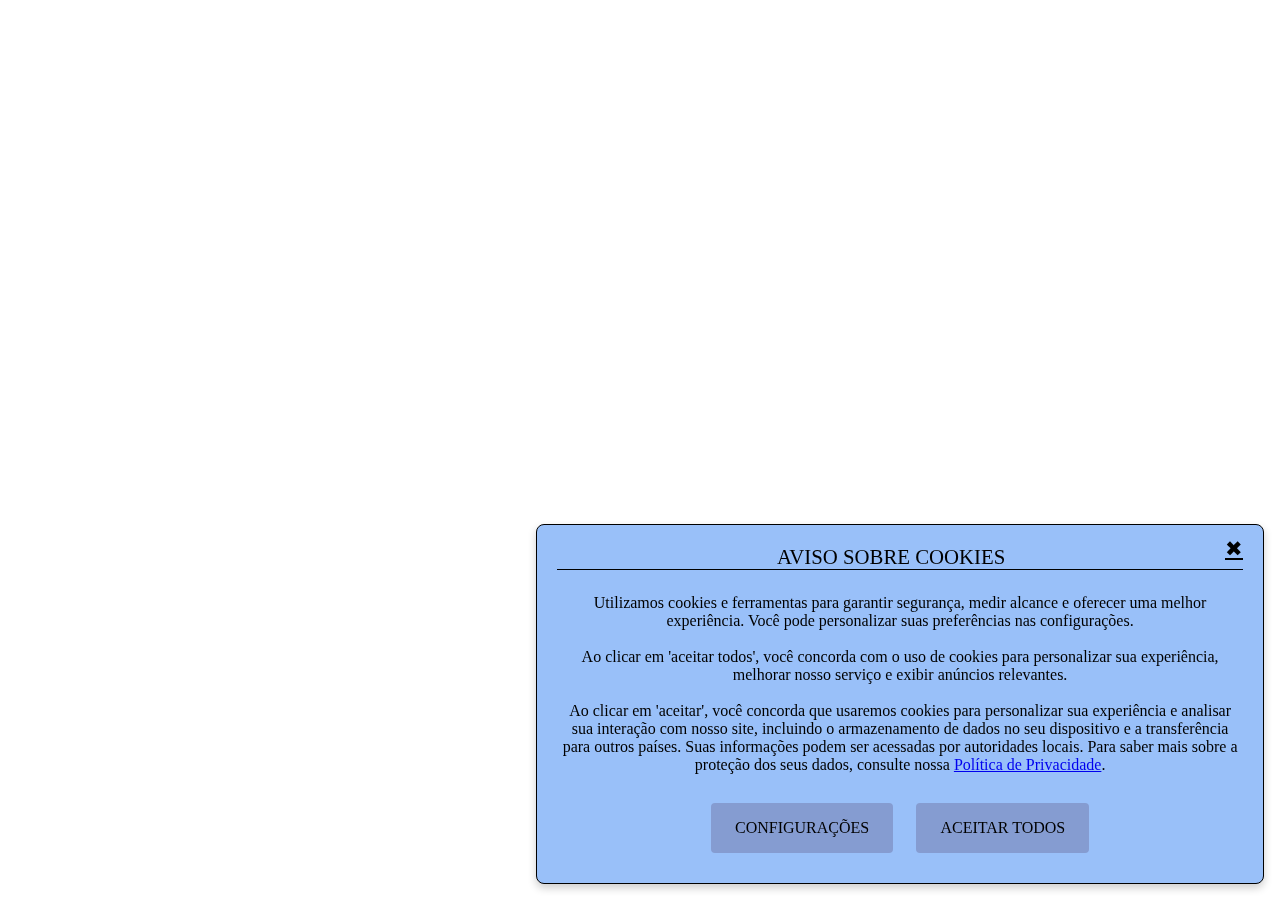
<file: index.html>
<!DOCTYPE html>
<html lang="pt">

<head>
  <meta name="description" content="Cookie Banner Example">

  <title>Cookie Banner Example</title>

  <meta charset="UTF-8">
  <meta name="viewport" content="width=device-width, initial-scale=1.0">
  <meta http-equiv="X-UA-Compatible" content="ie=edge">

  <link rel="stylesheet" href="cookie_banner.css" />
</head>

<body>
  <main class="main">    
    <div class="cookie__banner" id="cookie-banner">
      <!-- The cookie banner will be dynamically inserted here -->
    </div>

  <!--================ MAIN JS ================-->
  <script src="cookie_banner.js"></script>
</body>

</html>
</file>
<file: cookie_banner.css>
#cmpbox {
  position: fixed;
  bottom: 0;
  right: 0;
  width: auto;
  height: auto;
  display: flex;
  justify-content: flex-end;
  align-items: flex-end;
  padding: 1rem;
  z-index: 10000;
}

.cmpboxinner {
  background-color: rgb(153, 192, 249);
  padding: 1.25rem;
  border: 0.1rem solid black;
  border-radius: 0.5rem;
  max-width: 45rem;
  width: 90%;
  box-shadow: 0 0.25rem 0.5rem rgba(0, 0, 0, 0.2);
  text-align: center;
}

/* Style the heading */
.cmpboxhl {
  font-size: 1.3rem;
  font-weight: 500;
  margin-bottom: 1.5rem;
  border-bottom: 1px solid black;
}

.cmpboxhlCA {
  font-size: 1.3rem;
  font-weight: 500;
  margin-bottom: 1rem;
}

/* Style the text */
.cmpboxtxt {
  margin-bottom: 1.25rem;
}

.cookie-category {
  display: flex;
  align-items: center;
  margin-bottom: 1rem;
  padding: 0.75rem 1rem;
  background-color: rgb(111, 158, 227);
  border-radius: 0.25rem;
  border: 1px solid black;
}

.cookie-category input[type="checkbox"] {
  margin-right: 0.75rem;
  width: 1rem;
  height: 1rem;
  cursor: pointer;
}

.cookie-category label {
  font-size: 1rem;
  color: black;
  display: flex;
  align-items: center;
  max-width: 20rem;
}

/* Style the buttons */
.cmpboxbtn {
  display: inline-block;
  margin: 0.6rem;
  padding: 1rem 1.5rem;
  background-color: rgb(133, 156, 209);
  color: black;
  text-decoration: none;
  border-radius: 0.25rem;
  cursor: pointer;
  font-size: 1rem;
}

.cmpboxbtn:visited {
  color: inherit;
}

.cmpboxalt {
  display: inline-block;
  background-color: var(--text-color-alt);
  color: var(--text-color);
  text-decoration: none;
  align-items: left;
  border-radius: 0.25rem;
  padding: 0.3rem;
  cursor: pointer;
  font-size: 1rem;
}

.cmpboxbtn:hover {
  background-color: rgb(104, 136, 209);
}

.cmpboxhl {
  display: grid;
  grid-template-columns: 1fr auto;
  align-items: center;
}

.cmpboxhl-text {
  text-align: center;
}

.cmpclose a {
  color: var(--first-color-alt);
  position: relative;
  top: -0.5rem;
}

.cmpmore {
  margin-top: 1.25rem;
}

.cmplink:visited {
  color: #007bffe1;
}

.cmpmorelink {
  color: #007bffe1;
  text-decoration: none;
}

#advanced-content {
  display: none;
}
</file>
